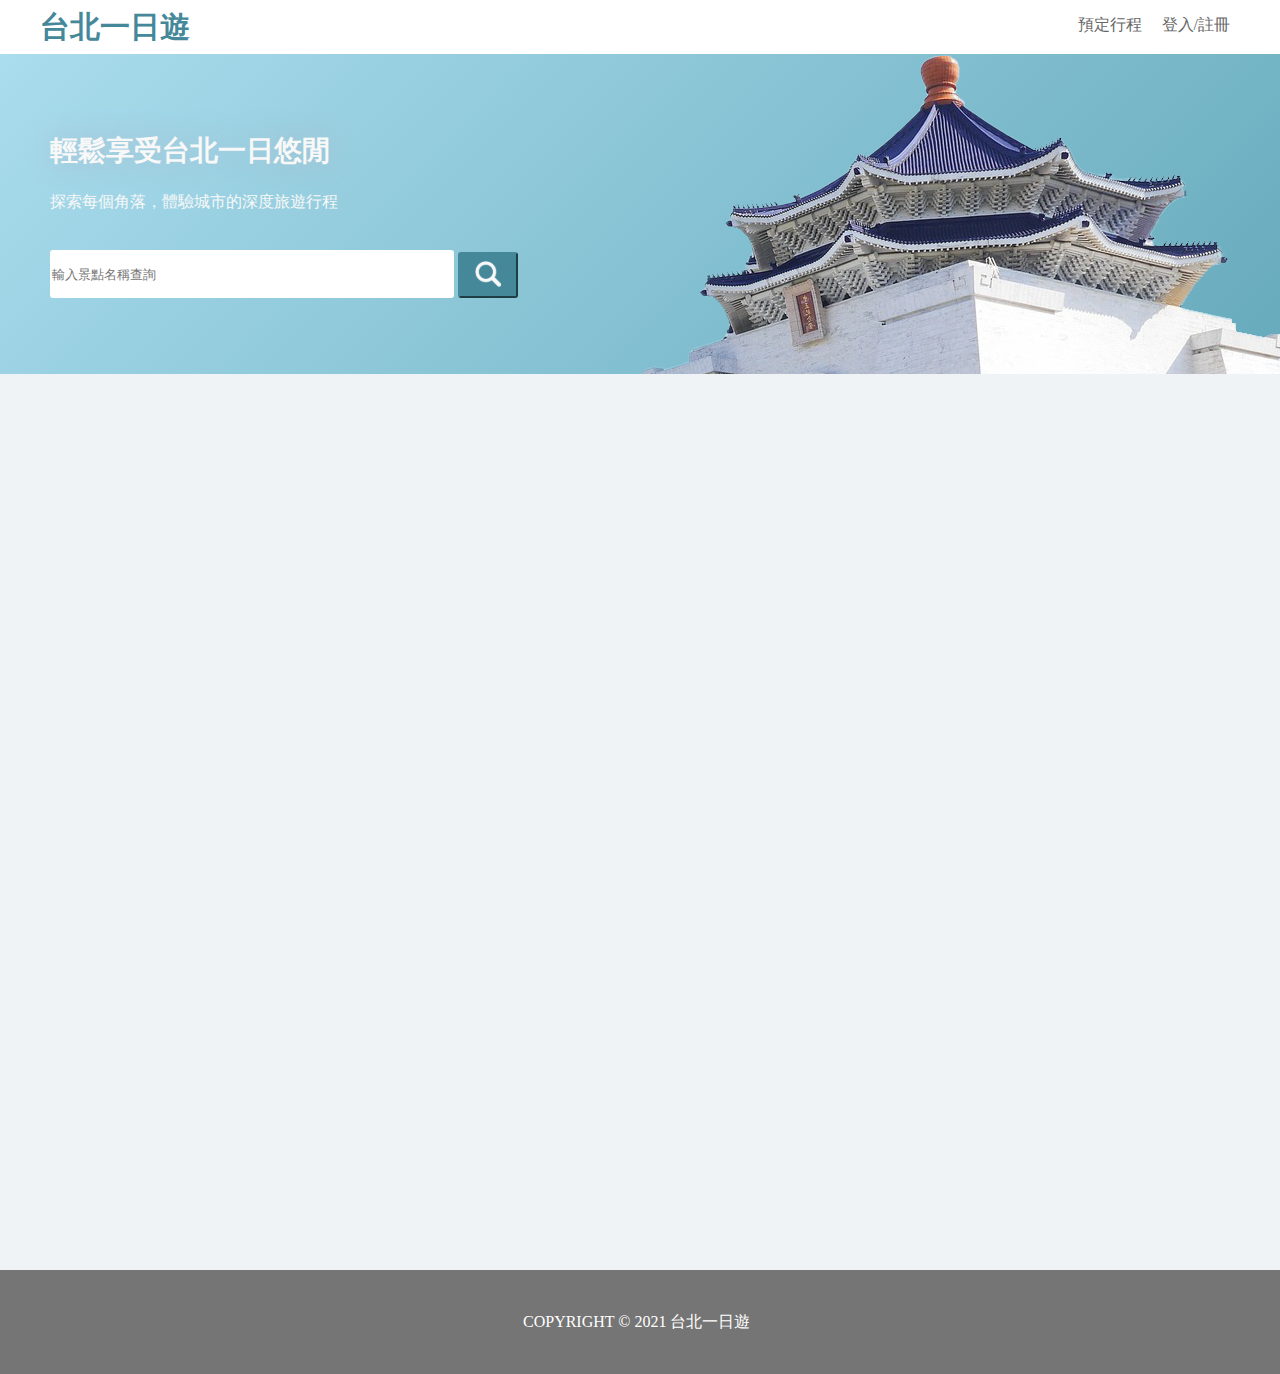
<file: templates/index.html>
<!DOCTYPE html>
<html lang="en">

<head>
    <meta http-equiv="Content-Type" content="text/html; charset=UTF-8">

    <meta name="viewport" content="width=device-width,initial-scale=1,maximum-scale=1,user-scalable=no">
    <meta http-equiv="X-UA-Compatible" content="IE=edge,chrome=1">
    <meta name="HandheldFriendly" content="true">
    <title>Taipei Trip - 台北一日遊</title>
    <link rel="stylesheet" type="text/css" href="/static/style.css">
</head>

<body>
    <div id="navigation">
        <div class="container">
            <div id="navigation-title">
                台北一日遊
            </div>
            <div id="navigation-link">
                <ul>
                    <li>
                        <a href="#">預定行程</a>
                    </li>
                    <li>
                        <a href="#">登入/註冊</a>
                    </li>
                </ul>
            </div>
        </div>
    </div>
    <div id="hero-section">
        <div class="container">
            <div id="hero-section-title">
                輕鬆享受台北一日悠閒
            </div>
            <div id="hero-section-subtitle">
                探索每個角落，體驗城市的深度旅遊行程
            </div>
            <div id="hero-section-input">
                <input type="text" class="search-input" id="keyword" placeholder="輸入景點名稱查詢">
                <button class="search-button" id="search-button" onclick="keyword_search()">
                    <svg width="30" height="30" viewBox="0 0 30 30" fill="none" xmlns="http://www.w3.org/2000/svg"
                        xmlns:xlink="http://www.w3.org/1999/xlink">
                        <rect width="30" height="30" fill="url(#pattern0)" />
                        <defs>
                            <pattern id="pattern0" patternContentUnits="objectBoundingBox" width="1" height="1">
                                <use xlink:href="#image0" transform="scale(0.015625)" />
                            </pattern>
                            <image id="image0" width="64" height="64"
                                xlink:href="[data-uri]" />
                        </defs>
                    </svg>
                </button>
            </div>
            <div id="search-info">

            </div>
            <div id="welcome-image">
                <img src="/static/welcome-image.png" alt="台北一日遊-中正紀念堂" />
            </div>
        </div>
    </div>
    <div id="container-body">
        <div class="container">
            <div class="attractions-group-head" id="attractions-group-head"></div>
        </div>

    </div>
    <div id="footer">
        <div class="copyright">
            COPYRIGHT © 2021 台北一日遊
        </div>
    </div>



    <script>
        var hostIP = "204.236.160.113";
        //var hostIP = "127.0.0.1";
        var pageNumber = 0;
        var noResult = false;

        function status_reset() {
            document.getElementById('search-info').textContent = "";
            noResult = false;
        }
        window.onscroll = function(ev) {
            if (noResult) {
                return;
            }
            var rect = document.getElementById("footer").getBoundingClientRect();
            var bottom = rect.bottom;
            //console.log(bottom);
            //console.log(window.innerHeight);
            if (bottom <= window.innerHeight) {
                var url = "http://" + hostIP + ":3000/api/attractions?page=" + pageNumber;
                getDataThruAPI(url);
            }
        };

        var url = "http://" + hostIP + ":3000/api/attractions?page=" + pageNumber;
        getDataThruAPI(url, 0);

        function keyword_search() {
            if (document.getElementById("keyword").value == "") {
                alert("請輸入景點名稱");
                status_reset();
                return;
            }
            var url = "api/attractions?keyword=" + document.getElementById("keyword").value;
            getDataThruAPI(url, 1);
        }

        function getDataThruAPI(url, flag) {
            var xhr = new XMLHttpRequest();

            xhr.open("GET", url, true);
            xhr.onreadystatechange = function() {
                if (xhr.readyState === 4 && xhr.status === 200) {
                    var json = JSON.parse(xhr.responseText);
                    //console.log(json);

                    if (flag == 1) {
                        let attractions_group = document.getElementById('attractions-group');
                        if (attractions_group != null) {
                            attractions_group.remove();
                        }
                    }

                    if (json.error) {
                        noResult = true;
                        document.getElementById('search-info').textContent = json.message;
                        return;
                    } else {
                        status_reset();
                    }
                    dynamicCreateElement(json, flag);

                }
            };
            xhr.send();
        }

        function dynamicCreateElement(json, flag) {

            createElementHead();
            //console.log(json);
            if (flag == 1) {

                for (var key in json) {
                    pageNumber = json[key].nextPage;
                    var data = json[key].data;
                    for (var key in data) {
                        createElementBody(data[key].images[0], data[key].name, data[key].mrt, data[key].category)
                    }
                }
            } else {
                var data = json.data;
                pageNumber = json.nextPage;
                for (var key in data) {
                    createElementBody(data[key].images[0], data[key].name, data[key].mrt, data[key].category)
                }
            }

        }

        function createElementHead() {
            var attractions_group_head = document.getElementById('attractions-group-head');
            attractions_group_head.className = "attractions-group-head";
            var attractions_group = document.createElement('div');
            attractions_group.className = "attractions-group";
            attractions_group.setAttribute("id", "attractions-group");
            attractions_group_head.appendChild(attractions_group);
        }

        function createElementBody(images, name, mrt, category) {
            var attractions_group = document.getElementById('attractions-group');
            var content = document.createElement('div');
            content.className = "content";
            attractions_group.appendChild(content);
            var newImg = document.createElement('img');
            newImg.src = images;
            newImg.className = "image";
            content.appendChild(newImg);

            var heading_1 = document.createElement('div');
            heading_1.className = "heading-1";
            content.appendChild(heading_1);

            var heading_name = document.createElement('div');
            heading_name.className = "heading-name";
            heading_1.appendChild(heading_name);

            var textNode_name = document.createTextNode(name);
            heading_name.appendChild(textNode_name);

            var heading_2 = document.createElement('div');
            heading_2.className = "heading-2";
            content.appendChild(heading_2);

            var heading_mrt = document.createElement('div');
            heading_mrt.className = "heading-mrt";
            heading_2.appendChild(heading_mrt);

            var textNode_mrt = document.createTextNode(mrt);
            heading_mrt.appendChild(textNode_mrt);

            var heading_category = document.createElement('span');
            heading_category.className = "heading-category";
            heading_mrt.appendChild(heading_category);

            var textNode_category = document.createTextNode(category);
            heading_category.appendChild(textNode_category);
        }
    </script>
</body>

</html>
</file>
<file: static/style.css>
html,
body {
    position: relative;
    overflow-x: hidden
}

body {
    margin: 0;
    font-family: Noto Sans TC;
    background-color: #EFF3F5;
}

.container {
    width: 1200px;
    margin: 0 auto;
}

#navigation {
    height: 54px;
    background: #FFFFFF;
}

#navigation-title {
    position: absolute;
    height: 34px;
    margin: 10px 0;
    font-weight: bold;
    font-size: 30px;
    line-height: 34px;
    color: #448899;
}

#navigation-link {
    position: relative;
    float: right;
}

#navigation-link ul li {
    list-style: none;
    float: left;
    margin: 0px 10px;
}

#navigation-link a {
    margin: 10px 0px;
    font-size: 16px;
    line-height: 13px;
    color: #666666;
    text-decoration: none;
}

#hero-section {
    height: 320px;
    background: linear-gradient(135deg, #AADDEE 0%, #66AABB 100%);
}

#hero-section-title {
    position: relative;
    width: 1180px;
    height: 41px;
    margin: 0 auto;
    top: 85px;
    font-weight: bold;
    font-size: 28px;
    line-height: 24px;
    color: #F8F8F8;
    text-shadow: 0px 0px 30px #AABBCC;
}

#hero-section-subtitle {
    position: relative;
    width: 1180px;
    height: 22px;
    margin: 0 auto;
    top: 100px;
    font-size: 16px;
    line-height: 13px;
    color: #F8F8F8;
    z-index: 1;
}

#hero-section-input {
    position: relative;
    width: 1180px;
    margin: 0 auto;
    top: 125px;
    z-index: 1;
}

.search-input {
    width: 400px;
    height: 46px;
    background-color: #fff;
    border: 0px;
    border-radius: 3px;
}

.search-button {
    position: relative;
    top: 10px;
    width: 60px;
    height: 46px;
    background-color: #448899;
    border-color: #448899;
    border-radius: 3px;
}

#search-info {
    position: relative;
    width: 1180px;
    margin: 0 auto;
    top: 135px;
    color: black;
    font-size: 20px;
    font-weight: bold;
}

#welcome-image {
    position: absolute;
    top: 54px;
    width: 650px;
    height: 320px;
    left: 50vw;
}

#container-body {
    height: auto;
    min-height: 896px;
    height: auto !important;
    /* for IE as it does not support min-height */
    height: 896px;
    /* for IE as it does not support min-height */
}

.attractions-group {
    display: flex;
    flex-wrap: wrap;
    justify-content: center;
    align-items: center;
    margin-top: 20px;
    margin-right: auto;
    margin-left: auto;
}

.content {
    flex: none;
    width: 270px;
    height: auto;
    margin: 20px 15px;
    color: #757575;
    font-weight: bold;
    font-size: 16px;
    line-height: 13px;
}

.content img {
    width: 270px;
    height: 202px;
}

.heading-1 {
    height: 20px;
}

.heading-name {
    margin: 10px;
    font-weight: bold;
    font-size: 16px;
    line-height: 13px;
    color: #757575;
}

.heading-2 {
    height: 20px;
}

.heading-mrt {
    font-size: 16px;
    line-height: 13px;
    color: #757575;
    margin: 10px;
}

.heading-category {
    font-size: 16px;
    line-height: 13px;
    color: #757575;
    float: right;
}

#footer {
    height: 104px;
    top: 270px;
    background-color: #757575;
}

.copyright {
    width: 234px;
    height: 14px;
    position: relative;
    top: 40%;
    margin: 0 auto;
    color: #fff;
}

@media(max-width:414px) {
    .container {
        width: auto;
        margin: 0 auto;
    }
    #hero-section {
        padding: 0px 10px;
    }
    #hero-section-input {
        width: 340px;
    }
    .search-input {
        width: 60vw;
    }
    #welcome-image {
        left: 140px;
        top: 226px;
    }
    #welcome-image img {
        width: 276px;
        height: 148px;
    }
    .content {
        width: 322px;
    }
    .content img {
        width: 322px;
    }
    #navigation-title {
        margin: 10px;
    }
}
</file>
